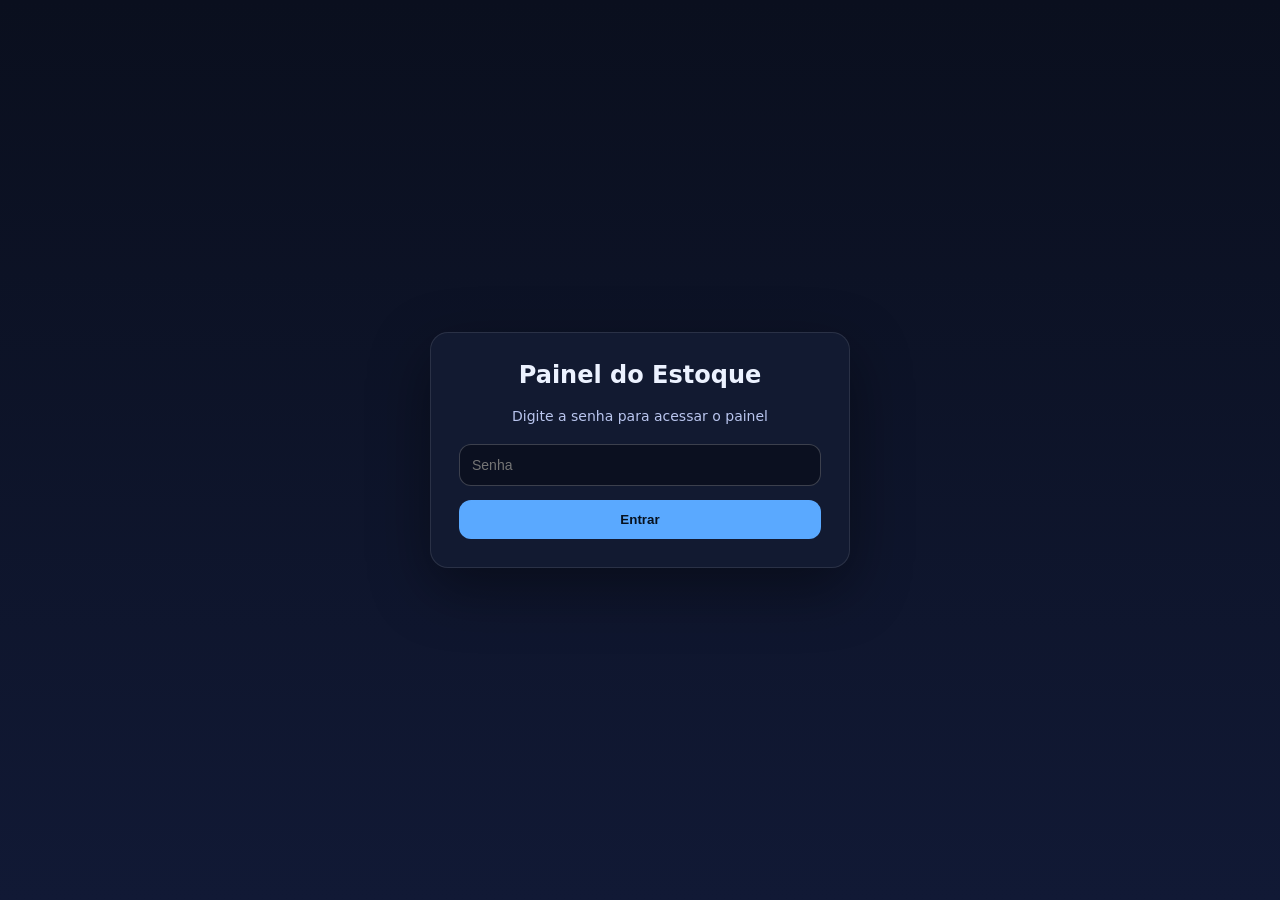
<file: admin.html>
<!doctype html>
<html lang="pt-BR">
<head>
  <meta charset="utf-8" />
  <meta name="viewport" content="width=device-width,initial-scale=1" />
  <title>Painel do Estoque</title>
  <style>
    :root{
      --bg:#0b1020;
      --card:#121a31;
      --card2:#18213d;
      --line:rgba(255,255,255,.12);
      --text:#eef3ff;
      --muted:#b9c5ee;
      --ok:#00d084;
      --pri:#5aa9ff;
      --warn:#ffb020;
      --danger:#ff5d73;
      --radius:18px;
      --shadow:0 20px 50px rgba(0,0,0,.35);
      --max:1200px;
    }

    *{box-sizing:border-box}

    body{
      margin:0;
      font-family:system-ui,-apple-system,Segoe UI,Roboto,Arial,sans-serif;
      background:linear-gradient(180deg,#0a0f1e,#111935);
      color:var(--text);
    }

    .wrap{
      width:min(var(--max), calc(100% - 28px));
      margin:24px auto 60px;
    }

    .hero{
      text-align:center;
      margin-bottom:20px;
    }

    h1{
      margin:0;
      font-size:clamp(26px,4vw,40px);
    }

    .sub{
      color:var(--muted);
      margin:10px auto 0;
      line-height:1.6;
      font-size:14px;
      max-width:800px;
    }

    .toolbar{
      display:flex;
      gap:10px;
      flex-wrap:wrap;
      justify-content:center;
      margin:18px 0 22px;
    }

    .btn{
      border:none;
      cursor:pointer;
      border-radius:14px;
      padding:12px 16px;
      font-weight:800;
      color:#07111f;
      background:#fff;
      transition:.18s ease;
    }

    .btn:hover{ transform:translateY(-1px); }
    .btn.secondary{
      color:var(--text);
      background:rgba(255,255,255,.08);
      border:1px solid var(--line);
    }
    .btn.primary{ background:var(--pri); }
    .btn.ok{ background:var(--ok); }
    .btn.warn{ background:var(--warn); }
    .btn.danger{ background:var(--danger); color:#fff; }

    .grid{
      display:grid;
      grid-template-columns: 1fr 1fr;
      gap:18px;
      align-items:start;
    }

    .card{
      background:linear-gradient(180deg,var(--card),var(--card2));
      border:1px solid var(--line);
      border-radius:var(--radius);
      box-shadow:var(--shadow);
      overflow:hidden;
    }

    .cardHead{
      padding:16px 18px;
      border-bottom:1px solid var(--line);
      font-weight:900;
      font-size:16px;
    }

    .cardBody{
      padding:16px 18px 18px;
    }

    .steps{
      display:grid;
      gap:10px;
      margin-bottom:18px;
    }

    .step{
      border:1px solid var(--line);
      background:rgba(255,255,255,.04);
      border-radius:14px;
      padding:12px;
      color:var(--muted);
      line-height:1.5;
      font-size:14px;
    }

    .step b{
      color:var(--text);
    }

    .carsList{
      display:grid;
      gap:12px;
      max-height:72vh;
      overflow:auto;
    }

    .carItem{
      border:1px solid var(--line);
      border-radius:14px;
      padding:12px;
      background:rgba(255,255,255,.04);
      display:grid;
      grid-template-columns: 92px 1fr auto;
      gap:12px;
      align-items:center;
    }

    .carThumb{
      width:92px;
      height:68px;
      object-fit:cover;
      border-radius:10px;
      background:#0d1428;
      border:1px solid var(--line);
    }

    .carTitle{
      font-weight:900;
      margin:0 0 6px;
      font-size:15px;
    }

    .carMeta{
      color:var(--muted);
      font-size:13px;
      line-height:1.45;
    }

    .itemActions{
      display:flex;
      gap:8px;
      flex-wrap:wrap;
      justify-content:flex-end;
    }

    .mini{
      padding:9px 11px;
      border-radius:10px;
      border:none;
      cursor:pointer;
      font-weight:800;
    }

    .mini.edit{ background:var(--pri); color:#06111e; }
    .mini.copy{ background:var(--warn); color:#06111e; }
    .mini.remove{ background:var(--danger); color:#fff; }

    .formGrid{
      display:grid;
      grid-template-columns: repeat(2, minmax(0,1fr));
      gap:12px;
    }

    .full{ grid-column:1 / -1; }

    .field label{
      display:block;
      margin-bottom:6px;
      color:var(--muted);
      font-size:13px;
      font-weight:800;
    }

    .input, .textarea, .select{
      width:100%;
      border:1px solid var(--line);
      background:rgba(255,255,255,.06);
      color:var(--text);
      border-radius:12px;
      padding:11px 12px;
      outline:none;
      font:inherit;
    }
    .select{
    background:
        linear-gradient(180deg, rgba(255,255,255,.07), rgba(255,255,255,.04)),
        rgba(255,255,255,.06);
    color:#ECF2FF;
    }

    .select option{
    background:#0e1530;
    color:#ECF2FF;
    }
    .textarea{
      min-height:100px;
      resize:vertical;
    }

    .input:focus, .textarea:focus, .select:focus{
      border-color:rgba(90,169,255,.75);
      box-shadow:0 0 0 3px rgba(90,169,255,.15);
    }

    .hint{
      color:var(--muted);
      font-size:12px;
      line-height:1.45;
      margin-top:5px;
    }

    .actionsBottom{
      display:flex;
      gap:10px;
      flex-wrap:wrap;
      margin-top:16px;
      justify-content:center;
    }

    .status{
      margin-top:12px;
      color:var(--muted);
      font-size:13px;
      text-align:center;
    }

    .empty{
      color:var(--muted);
      text-align:center;
      padding:10px 0;
    }

    @media (max-width: 980px){
      .grid{ grid-template-columns:1fr; }
      .carsList{ max-height:none; }
    }

    @media (max-width: 640px){
      .formGrid{ grid-template-columns:1fr; }
      .carItem{ grid-template-columns:1fr; }
      .carThumb{ width:100%; height:180px; }
      .itemActions{ justify-content:flex-start; }
    }
  </style>
</head>
<body>
  <div id="loginScreen" style="
position:fixed;
inset:0;
display:flex;
align-items:center;
justify-content:center;
background:linear-gradient(180deg,#0a0f1e,#111935);
z-index:9999;
font-family:system-ui;
">
    <div style="
width:min(420px,90%);
background:#121a31;
border-radius:18px;
padding:28px;
border:1px solid rgba(255,255,255,.1);
box-shadow:0 20px 60px rgba(0,0,0,.4);
text-align:center;
">
      <h2 style="margin-top:0;color:#ECF2FF;">Painel do Estoque</h2>

      <p style="color:#B9C5EE;font-size:14px;margin-bottom:20px;">
        Digite a senha para acessar o painel
      </p>

      <input id="adminPassword"
      type="password"
      placeholder="Senha"
      style="
width:100%;
padding:12px;
border-radius:12px;
border:1px solid rgba(255,255,255,.2);
background:#0b1020;
color:#ECF2FF;
outline:none;
margin-bottom:14px;
font-size:14px;
"/>

      <button id="loginBtn"
      style="
width:100%;
padding:12px;
border:none;
border-radius:12px;
background:#5aa9ff;
color:#06111e;
font-weight:800;
cursor:pointer;
">
        Entrar
      </button>

      <p id="loginError" style="
color:#ff5d73;
font-size:13px;
margin-top:10px;
display:none;
">
        Senha incorreta
      </p>
    </div>
  </div>

  <div id="adminApp" style="display:none;">
  <div class="wrap">
    <div class="hero">
      <h1>Painel do Estoque</h1>
      <div class="sub">
        Aqui você pode editar os carros do site com facilidade. <br>
        Quando terminar, clique em <b>Baixar arquivo</b> e me envie o arquivo atualizado.
      </div>
    </div>

    <div class="toolbar">
      <button class="btn primary" id="btnNew">+ Novo carro</button>
      <button class="btn secondary" id="btnClearAll">Limpar tudo</button>
      <button class="btn ok" id="btnDownload">Baixar arquivo</button>
    </div>

    <div class="grid">
      <section class="card">
        <div class="cardHead">Como editar</div>
        <div class="cardBody">
          <div class="steps">
            <div class="step"><b>1.</b> Escolha um carro na lista e clique em <b>Editar</b>, ou clique em <b>Novo carro</b>.</div>
            <div class="step"><b>2.</b> Altere as informações do veículo no formulário.</div>
            <div class="step"><b>3.</b> Clique em <b>Salvar carro</b> para guardar a alteração na lista.</div>
            <div class="step"><b>4.</b> Quando terminar tudo, clique em <b>Baixar arquivo</b>.</div>
            <div class="step"><b>5.</b> Me envie esse arquivo para eu publicar no site.</div>
          </div>

          <div class="card" style="background:rgba(255,255,255,.03); box-shadow:none;">
            <div class="cardHead">Carros cadastrados</div>
            <div class="cardBody">
              <div id="carsList" class="carsList"></div>
              <div id="emptyList" class="empty">Carregando carros...</div>
            </div>
          </div>
        </div>
      </section>

      <section class="card">
        <div class="cardHead">Editar informações do carro</div>
        <div class="cardBody">
          <form id="carForm">
            <div class="formGrid">
              <div class="field">
                <label for="brand">Marca</label>
                <input id="brand" class="input" placeholder="Ex: Chevrolet">
              </div>

              <div class="field">
                <label for="model">Modelo</label>
                <input id="model" class="input" placeholder="Ex: Onix">
              </div>

              <div class="field">
                <label for="type">Tipo</label>
                <select id="type" class="select">
                  <option value="">Selecione</option>
                  <option value="Hatch">Hatch</option>
                  <option value="Sedan">Sedan</option>
                  <option value="SUV">SUV</option>
                </select>
              </div>

              <div class="field">
                <label for="highlight">Destaque do carro</label>
                <input id="highlight" class="input" placeholder="Ex: Alta procura">
              </div>

              <div class="field">
                <label for="year">Ano</label>
                <input id="year" class="input" type="number" placeholder="Ex: 2019">
              </div>

              <div class="field">
                <label for="km">KM</label>
                <input id="km" class="input" type="number" placeholder="Ex: 58000">
              </div>

              <div class="field">
                <label for="priceValue">Preço</label>
                <input id="priceValue" class="input" type="number" placeholder="Ex: 59900">
                <div class="hint">Digite só números, sem ponto e sem vírgula.</div>
              </div>

              <div class="field">
                <label for="gear">Câmbio</label>
                <select id="gear" class="select">
                  <option value="">Selecione</option>
                  <option value="Manual">Manual</option>
                  <option value="Automático">Automático</option>
                </select>
              </div>

              <div class="field">
                <label for="fuel">Combustível</label>
                <select id="fuel" class="select">
                  <option value="">Selecione</option>
                  <option value="Flex">Flex</option>
                  <option value="Gasolina">Gasolina</option>
                  <option value="Diesel">Diesel</option>
                  <option value="Elétrico">Elétrico</option>
                  <option value="Híbrido">Híbrido</option>
                </select>
              </div>

              <div class="field">
                <label for="color">Cor</label>
                <input id="color" class="input" placeholder="Ex: Prata">
              </div>

              <div class="field">
                <label for="doors">Portas</label>
                <select id="doors" class="select">
                  <option value="">Selecione</option>
                  <option value="2">2</option>
                  <option value="3">3</option>
                  <option value="4">4</option>
                </select>
              </div>

              <div class="field full">
                <label for="title">Título do carro</label>
                <input id="title" class="input" placeholder="Ex: Onix LT 1.0">
              </div>

              <div class="field full">
                <label for="sub">Resumo do carro</label>
                <input id="sub" class="input" placeholder="Ex: 2019 • Completo • Flex">
              </div>

              <div class="field full">
                <label for="desc">Descrição</label>
                <textarea id="desc" class="textarea" placeholder="Descreva os principais pontos do carro"></textarea>
              </div>

              <div class="field">
                <label for="placa">Final da placa</label>
                <input id="placa" class="input" placeholder="Ex: Final 4">
              </div>

              <div class="field">
                <label for="chaveReserva">Chave reserva</label>
                <input id="chaveReserva" class="input" placeholder="Ex: Sim">
              </div>

              <div class="field">
                <label for="ipva">IPVA</label>
                <input id="ipva" class="input" placeholder="Ex: Ok">
              </div>

              <div class="field">
                <label for="laudo">Laudo</label>
                <input id="laudo" class="input" placeholder="Ex: Consulte">
              </div>

              <div class="field">
                <label for="revisao">Revisão</label>
                <input id="revisao" class="input" placeholder="Ex: Em dia">
              </div>

              <div class="field">
                <label for="garantia">Garantia</label>
                <input id="garantia" class="input" placeholder="Ex: Consulte">
              </div>
            </div>

            <div class="actionsBottom">
              <button type="submit" class="btn primary">Salvar carro</button>
              <button type="button" class="btn secondary" id="btnResetForm">Limpar formulário</button>
            </div>

            <div id="formStatus" class="status">Edite um carro da lista ou clique em “Novo carro”.</div>
          </form>
        </div>
      </section>
    </div>
  </div>
  </div>


  <script>
    let cars = [];
    let editingIndex = null;

    const els = {
      btnDownload: document.getElementById("btnDownload"),
      btnNew: document.getElementById("btnNew"),
      btnClearAll: document.getElementById("btnClearAll"),
      btnResetForm: document.getElementById("btnResetForm"),
      carsList: document.getElementById("carsList"),
      emptyList: document.getElementById("emptyList"),
      carForm: document.getElementById("carForm"),
      formStatus: document.getElementById("formStatus"),
    };

    function $(id){
      return document.getElementById(id);
    }

    function safe(v){
      return String(v ?? "");
    }

    function slugify(text){
      return safe(text)
        .normalize("NFD").replace(/[\u0300-\u036f]/g, "")
        .toLowerCase()
        .replace(/[^a-z0-9]+/g, "-")
        .replace(/^-+|-+$/g, "");
    }

    function formatPriceText(priceValue){
      const n = Number(priceValue || 0);
      if (!n) return "";
      return "R$ " + n.toLocaleString("pt-BR");
    }

    function resetForm(){
      [
        "brand","model","type","highlight","year","km","priceValue",
        "gear","fuel","color","doors","title","sub","desc",
        "placa","chaveReserva","ipva","laudo","revisao","garantia"
      ].forEach(id => $(id).value = "");

      editingIndex = null;
      els.formStatus.textContent = "Edite um carro da lista ou clique em “Novo carro”.";
    }

    function buildCarFromForm(oldCar = {}) {
      const brand = $("brand").value.trim();
      const model = $("model").value.trim();
      const year = Number($("year").value || 0) || null;
      const priceValue = Number($("priceValue").value || 0) || null;

      const fallbackId = oldCar.id || slugify([brand, model, year].filter(Boolean).join("-"));

      const thumb = oldCar.thumb || "";
      const images = Array.isArray(oldCar.images) ? oldCar.images : [];

      const meta = {
        "KM": $("km").value ? Number($("km").value).toLocaleString("pt-BR") : "",
        "Câmbio": $("gear").value.trim(),
        "Combustível": $("fuel").value.trim(),
        "Cor": $("color").value.trim(),
        "Portas": $("doors").value.trim(),
        "Placa": $("placa").value.trim(),
        "Chave reserva": $("chaveReserva").value.trim(),
        "IPVA": $("ipva").value.trim(),
        "Laudo": $("laudo").value.trim(),
        "Revisão": $("revisao").value.trim(),
        "Garantia": $("garantia").value.trim()
      };

      Object.keys(meta).forEach(key => {
        if (!safe(meta[key]).trim()) delete meta[key];
      });

      const car = {
        id: fallbackId,
        brand,
        model,
        type: $("type").value.trim(),
        year,
        km: Number($("km").value || 0) || null,
        priceValue,
        gear: $("gear").value.trim(),
        fuel: $("fuel").value.trim(),
        color: $("color").value.trim(),
        doors: Number($("doors").value || 0) || null,
        badge: $("highlight").value.trim(),
        badgeDot: true,
        thumb,
        titleCard: oldCar.titleCard || undefined,
        title: $("title").value.trim(),
        sub: $("sub").value.trim(),
        price: formatPriceText(priceValue),
        images,
        desc: $("desc").value.trim(),
        meta
      };

      Object.keys(car).forEach(key => {
        if (car[key] === undefined || car[key] === null || car[key] === "") {
          if (!["year","km","priceValue","doors"].includes(key)) delete car[key];
        }
      });

      return car;
    }

    function fillForm(car){
      $("brand").value = safe(car.brand);
      $("model").value = safe(car.model);
      $("type").value = safe(car.type);
      $("highlight").value = safe(car.badge);
      $("year").value = safe(car.year);
      $("km").value = safe(car.km);
      $("priceValue").value = safe(car.priceValue);
      $("gear").value = safe(car.gear);
      $("fuel").value = safe(car.fuel);
      $("color").value = safe(car.color);
      $("doors").value = safe(car.doors);
      $("title").value = safe(car.title);
      $("sub").value = safe(car.sub);
      $("desc").value = safe(car.desc);

      $("placa").value = safe(car.meta?.["Placa"]);
      $("chaveReserva").value = safe(car.meta?.["Chave reserva"]);
      $("ipva").value = safe(car.meta?.["IPVA"]);
      $("laudo").value = safe(car.meta?.["Laudo"]);
      $("revisao").value = safe(car.meta?.["Revisão"]);
      $("garantia").value = safe(car.meta?.["Garantia"]);
    }

    function renderCars(){
      els.carsList.innerHTML = "";

      if (!cars.length) {
        els.emptyList.style.display = "block";
        els.emptyList.textContent = "Nenhum carro cadastrado.";
        return;
      }

      els.emptyList.style.display = "none";

      cars.forEach((car, index) => {
        const item = document.createElement("div");
        item.className = "carItem";

        item.innerHTML = `
          <img class="carThumb" src="${safe(car.thumb)}" alt="${safe(car.title)}" onerror="this.style.opacity='.2'">
          <div>
            <div class="carTitle">${safe(car.title || car.model || "Sem título")}</div>
            <div class="carMeta">
              ${safe(car.brand)} • ${safe(car.model)} • ${safe(car.year)}<br>
              ${safe(car.price)} • ${safe(car.gear)} • ${safe(car.fuel)}
            </div>
          </div>
          <div class="itemActions">
            <button class="mini edit" data-action="edit">Editar</button>
            <button class="mini copy" data-action="copy">Duplicar</button>
            <button class="mini remove" data-action="remove">Excluir</button>
          </div>
        `;

        item.querySelector('[data-action="edit"]').addEventListener("click", () => {
          editingIndex = index;
          fillForm(car);
          els.formStatus.textContent = `Editando: ${safe(car.title || car.id)}`;
          window.scrollTo({ top: 0, behavior: "smooth" });
        });

        item.querySelector('[data-action="copy"]').addEventListener("click", () => {
          const clone = JSON.parse(JSON.stringify(car));
          clone.id = safe(clone.id) + "-copia";
          cars.push(clone);
          renderCars();
        });

        item.querySelector('[data-action="remove"]').addEventListener("click", () => {
          const ok = confirm(`Excluir "${safe(car.title || car.id)}"?`);
          if (!ok) return;
          cars.splice(index, 1);
          if (editingIndex === index) resetForm();
          renderCars();
        });

        els.carsList.appendChild(item);
      });
    }

    function downloadJson(){
      const content = JSON.stringify(cars, null, 2);
      const blob = new Blob([content], { type: "application/json;charset=utf-8" });
      const url = URL.createObjectURL(blob);

      const a = document.createElement("a");
      a.href = url;
      a.download = "cars.json";
      document.body.appendChild(a);
      a.click();
      a.remove();
      URL.revokeObjectURL(url);
    }

    async function loadCarsAutomatically(){
      try {
        const r = await fetch("./data/cars.json");
        const data = await r.json();

        if (!Array.isArray(data)) throw new Error("Formato inválido");

        cars = data;
        renderCars();
        resetForm();
        els.formStatus.textContent = "Estoque carregado com sucesso.";
      } catch (err) {
        console.error(err);
        els.emptyList.style.display = "block";
        els.emptyList.textContent = "Não consegui carregar os carros automaticamente.";
        els.formStatus.textContent = "Erro ao carregar o arquivo do estoque.";
      }
    }

    els.btnDownload.addEventListener("click", () => {
      if (!cars.length) {
        alert("Não há carros para baixar.");
        return;
      }
      downloadJson();
    });

    els.btnNew.addEventListener("click", () => {
      resetForm();
      window.scrollTo({ top: 0, behavior: "smooth" });
    });

    els.btnClearAll.addEventListener("click", () => {
      const ok = confirm("Tem certeza que quer apagar todos os carros da lista?");
      if (!ok) return;
      cars = [];
      resetForm();
      renderCars();
    });

    els.btnResetForm.addEventListener("click", resetForm);

    els.carForm.addEventListener("submit", (e) => {
      e.preventDefault();

      const oldCar = editingIndex !== null ? cars[editingIndex] : {};
      const car = buildCarFromForm(oldCar);

      if (!car.brand || !car.model || !car.title) {
        alert("Preencha pelo menos marca, modelo e título do carro.");
        return;
      }

      if (editingIndex === null) {
        const exists = cars.some(c => c.id === car.id);
        if (exists) {
          alert("Já existe um carro parecido. Edite o existente ou altere os dados.");
          return;
        }
        cars.push(car);
        els.formStatus.textContent = `Carro "${car.title}" adicionado.`;
      } else {
        const duplicated = cars.some((c, i) => c.id === car.id && i !== editingIndex);
        if (duplicated) {
          alert("Já existe outro carro com esse identificador.");
          return;
        }
        cars[editingIndex] = car;
        els.formStatus.textContent = `Carro "${car.title}" atualizado.`;
      }

      renderCars();
      resetForm();
    });

    loadCarsAutomatically();

const ADMIN_PASSWORD = "123456"; // TROQUE PELA SENHA QUE QUISER

function unlockAdmin(){

document.getElementById("loginScreen").style.display="none";
document.getElementById("adminApp").style.display="block";

localStorage.setItem("admin_access", Date.now())

}

function checkLogin(){

const saved = localStorage.getItem("admin_access")

if(!saved) return

const hours = (Date.now() - saved) / 1000 / 60 / 60

if(hours < 24){
unlockAdmin()
}

}

document.getElementById("loginBtn").addEventListener("click", ()=>{

const pass = document.getElementById("adminPassword").value

if(pass === ADMIN_PASSWORD){

unlockAdmin()

}else{

document.getElementById("loginError").style.display="block"

}

})

document.getElementById("adminPassword").addEventListener("keypress",(e)=>{
if(e.key==="Enter"){
document.getElementById("loginBtn").click()
}
})

checkLogin()

  </script>
  </div>
</body>
</html>
</file>
